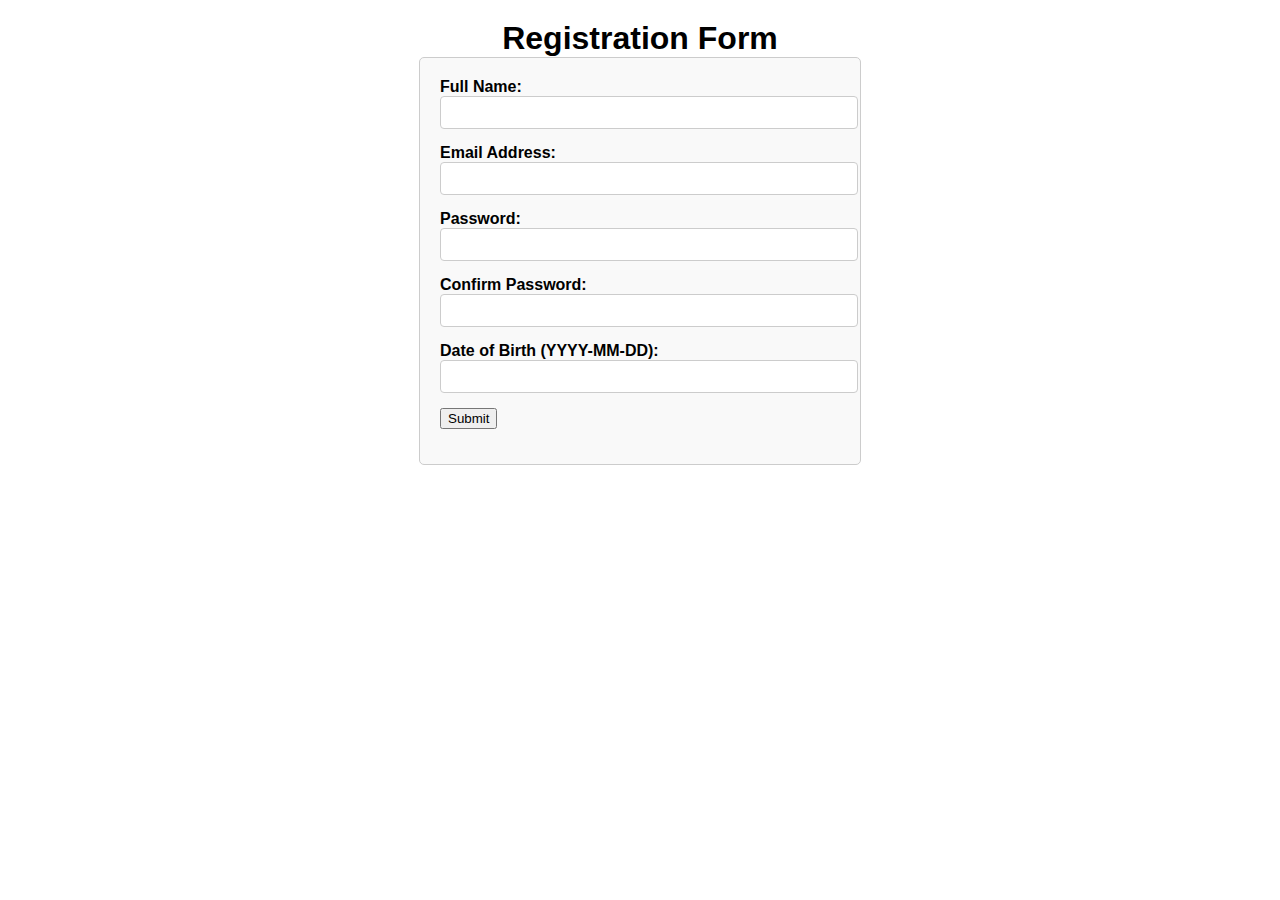
<file: ChrisAlister_218_lab6/index.html>
<!DOCTYPE html>
<html lang="en">
<head>
    <meta charset="UTF-8">
    <meta name="viewport" content="width=device-width, initial-scale=1.0">
    <title>Registration Form</title>
    <link rel="stylesheet" href="styles.css"> 
</head>
<body>
    <h1>Registration Form</h1>
    <form id="registrationForm" action="#" method="post">
        <div class="form-group">
            <label for="fullName">Full Name:</label>
            <input type="text" id="fullName" name="fullName" required>
            <span class="error" id="fullNameError"></span>
        </div>
        <div class="form-group">
            <label for="email">Email Address:</label>
            <input type="email" id="email" name="email" required>
            <span class="error" id="emailError"></span>
        </div>
        <div class="form-group">
            <label for="password">Password:</label>
            <input type="password" id="password" name="password" required>
            <span class="error" id="passwordError"></span>
        </div>
        <div class="form-group">
            <label for="confirmPassword">Confirm Password:</label>
            <input type="password" id="confirmPassword" name="confirmPassword" required>
            <span class="error" id="confirmPasswordError"></span>
        </div>
        <div class="form-group">
            <label for="dob">Date of Birth (YYYY-MM-DD):</label>
            <input type="text" id="dob" name="dob" required>
            <span class="error" id="dobError"></span>
        </div>
        <div class="form-group">
            <p id="ageMessage"></p>
        </div>
        <div class="form-group">
            <button type="submit" id="submitButton" >Submit</button>
        </div>
    </form>
    <script src="form.js"></script> 
</body>
</html>
</file>
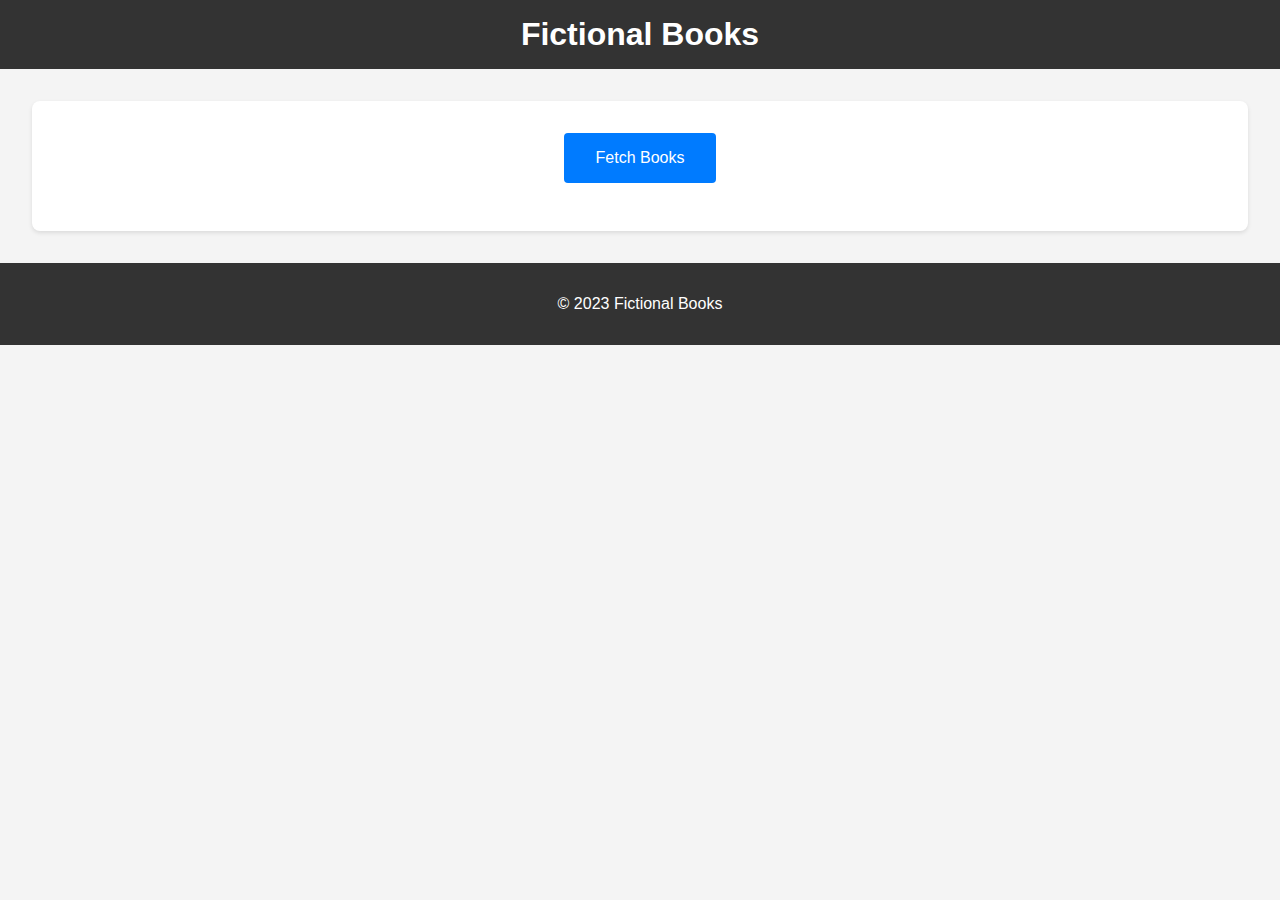
<file: ChrisAlister_218_lab7/index.html>
<!DOCTYPE html>
<html lang="en">
<head>
    <meta charset="UTF-8">
    <meta name="viewport" content="width=device-width, initial-scale=1.0">
    <title>Fictional Books</title>
    <link rel="stylesheet" href="styles.css">
</head>
<body>
    <header>
        <h1>Fictional Books</h1>
    </header>
    <main>
        <section class="books-container">
            <button id="fetchBooks">Fetch Books</button>
            <div id="bookList"></div>
        </section>
    </main>
    <footer>
        <p>&copy; 2023 Fictional Books</p>
    </footer>
    
    <script src="script.js"></script>
</body>
</html>
</file>
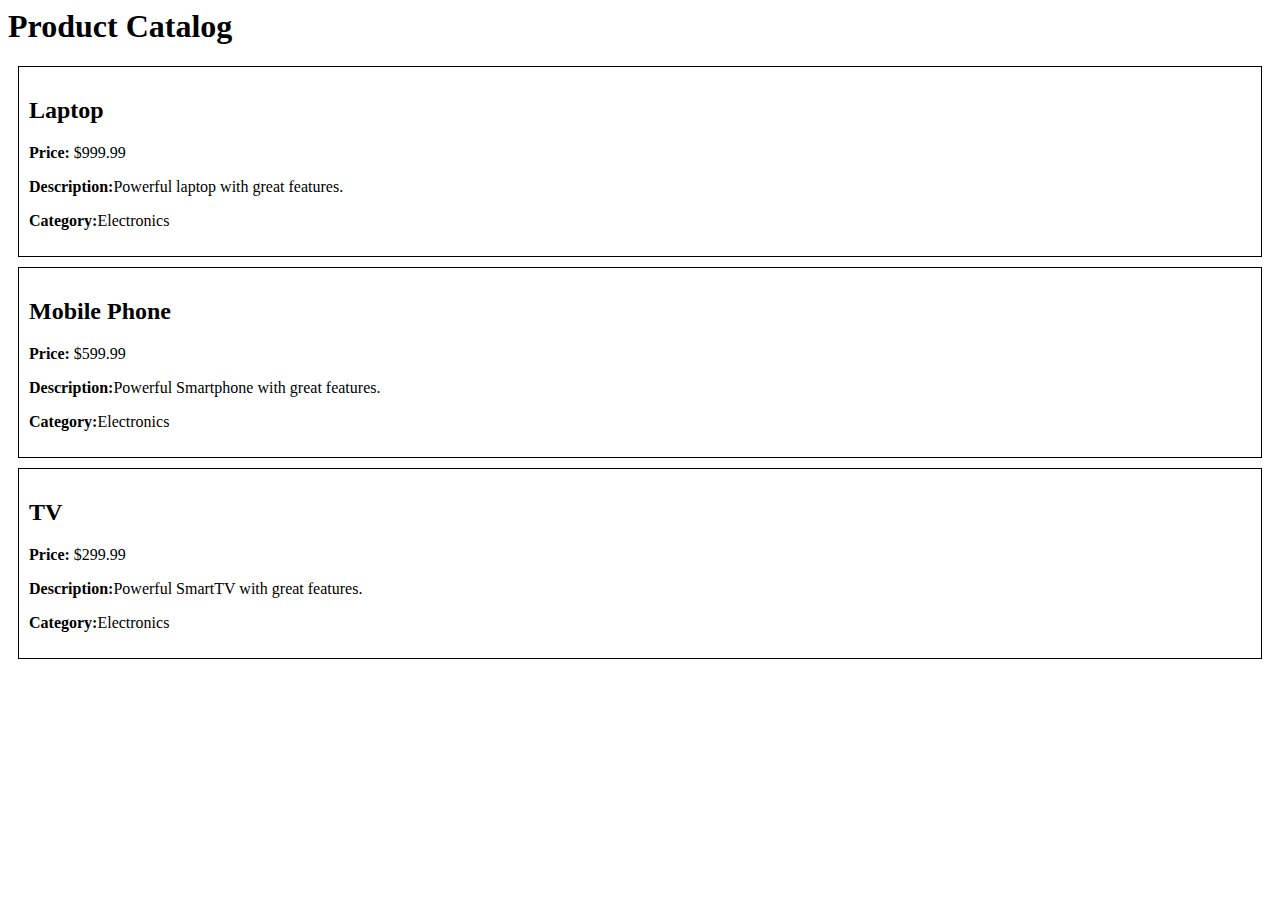
<file: ChrisAlister_218_Lab5/product_catalogue.html>
<html>
<head>
<meta http-equiv="Content-Type" content="text/html; charset=UTF-8">
<title>Product Catalog</title>
</head>
<body>
<h1>Product Catalog</h1>
<div style="border: 1px solid black; padding: 10px; margin: 10px;">
<h2>Laptop</h2>
<p><strong>Price:</strong> $999.99</p>
<p><strong>Description:</strong>Powerful laptop with great features.</p>
<p><strong>Category:</strong>Electronics</p>
</div>
<div style="border: 1px solid black; padding: 10px; margin: 10px;">
<h2>Mobile Phone</h2>
<p><strong>Price:</strong> $599.99</p>
<p><strong>Description:</strong>Powerful Smartphone with great features.</p>
<p><strong>Category:</strong>Electronics</p>
</div>
<div style="border: 1px solid black; padding: 10px; margin: 10px;">
<h2>TV</h2>
<p><strong>Price:</strong> $299.99</p>
<p><strong>Description:</strong>Powerful SmartTV with great features.</p>
<p><strong>Category:</strong>Electronics</p>
</div>
</body>
</html>
</file>
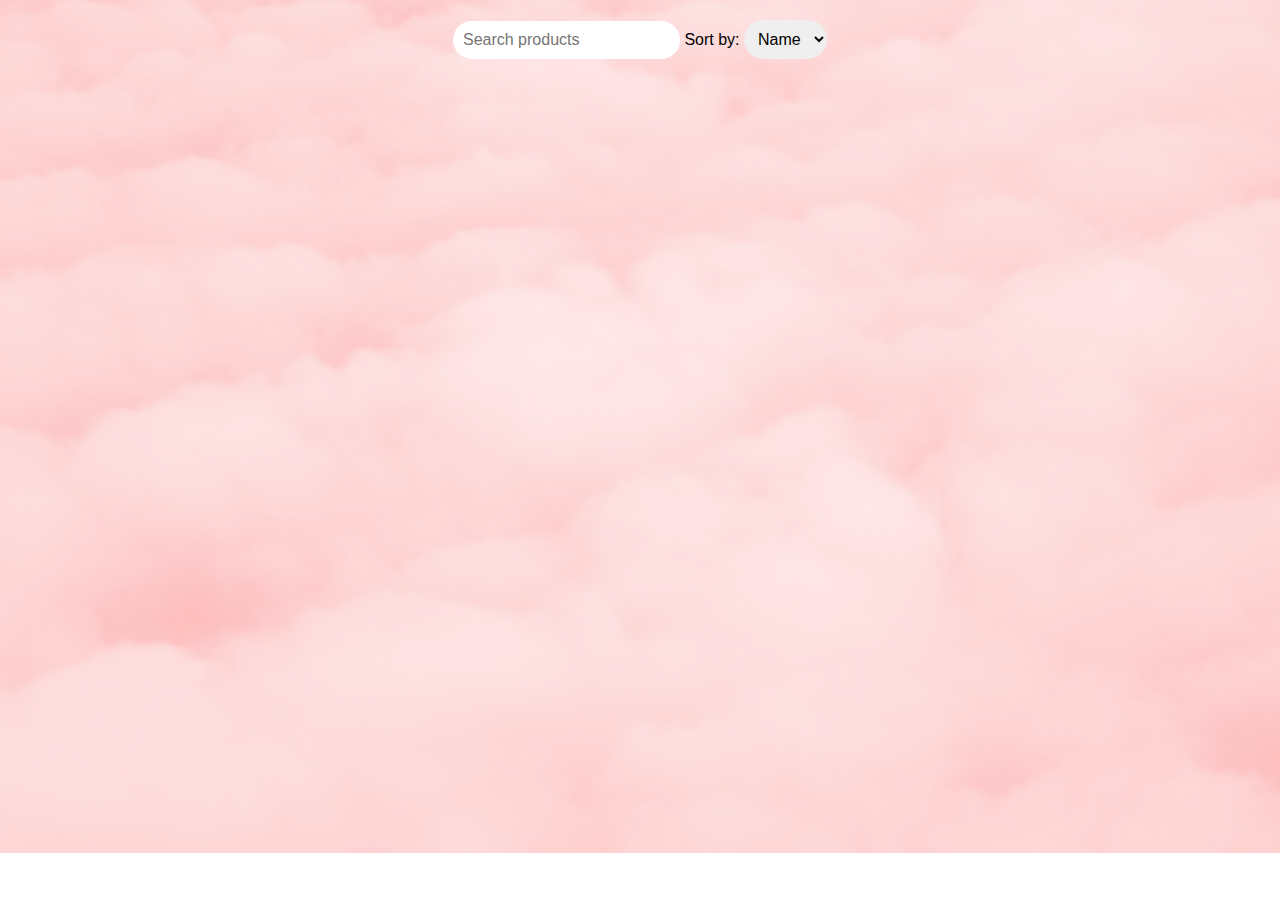
<file: ChrisAlister_218_lab8/lab8.html>
<!DOCTYPE html>
<html lang="en">
<head>
    <meta charset="UTF-8">
    <meta name="viewport" content="width=device-width, initial-scale=1.0">
    <title>Product Catalog</title>
    <link rel="stylesheet" href="./style2.css">
</head>
<body>
    <input type="text" id="searchInput" placeholder="Search products">
    <label for="sortBy">Sort by:</label>
    <select id="sortBy">
        <option value="name">Name</option>
        <option value="price">Price</option>
    </select>
    <div id="productList"></div>

    <script src="script.js">
        
    </script>
</body>
</html>
</file>
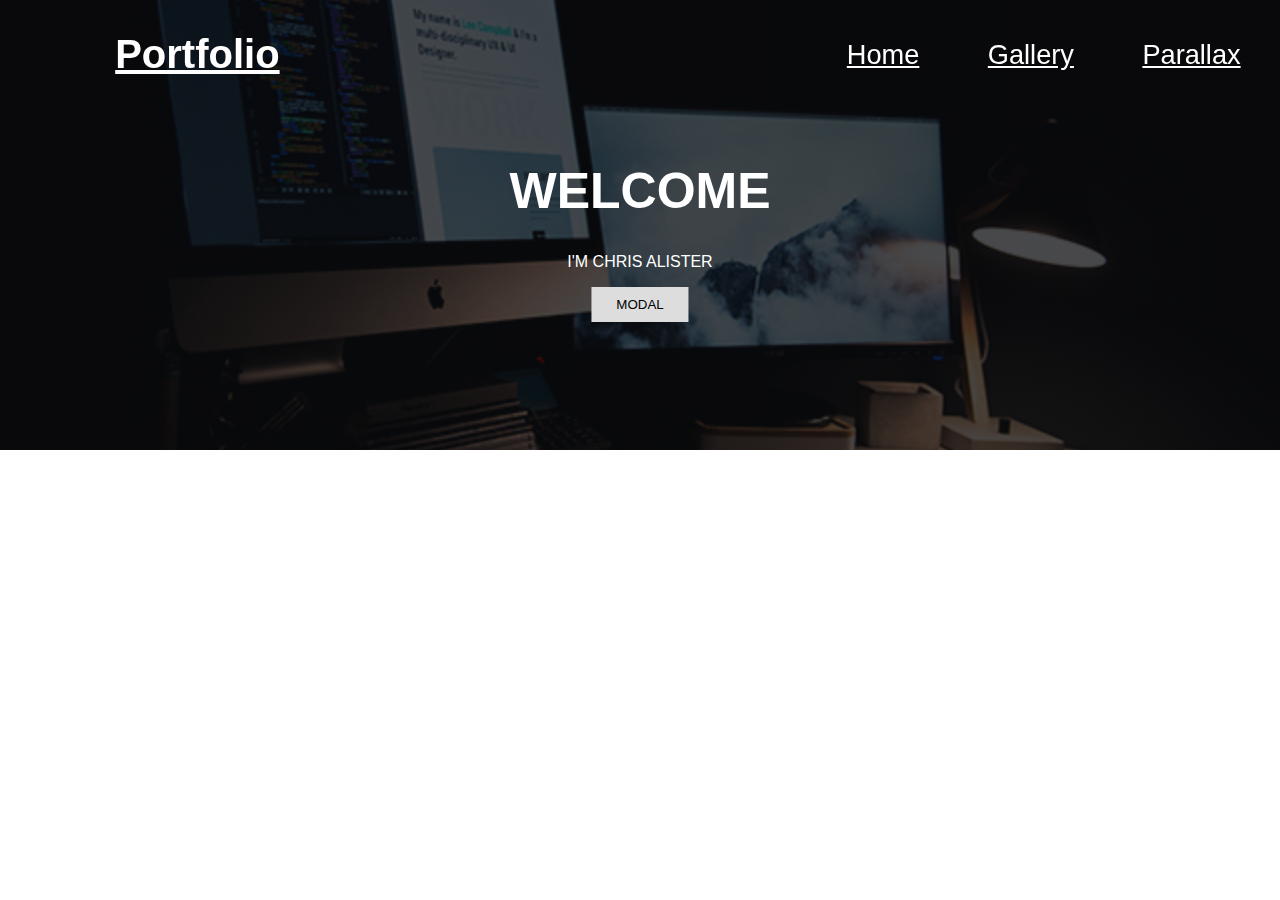
<file: portfolio/hero demo.html>
<!DOCTYPE html>
<html>
<head>
<meta name="viewport" content="width=device-width, initial-scale=1">
<link href='https://unpkg.com/boxicons@2.1.4/css/boxicons.min.css' rel='stylesheet'>
<!-- <link rel="stylesheet" href="css/style.css"> -->
<style>
body, html {
  height: 100%;
  margin: 0;
  font-family: Arial, Helvetica, sans-serif;
}

.logo {
            font-size: 2.5rem;
            color: #fff;
            font-weight: 600;
            cursor: default;
        }

        .navbar a {
            font-size: 1.7rem;
            color: #fff;
            margin-left: 4rem;
            transition: .3s;
        }

        .navbar a:hover,
        .navbar a.active {
            color:#0ef;
        }

        .header {
            position: fixed;
            top: 0;
            left: 0;
            width: 100%;
            padding: 2rem 9%;
            background: var(--bg-color);
            display: flex;
            justify-content: space-between;
            align-items: center;
            z-index: 100;
        }

        section {
            min-height: 100vh;
            padding: 10rem 9% 2rem;
        }

        #menu-icon {
    font-size: 3.6rem;
    color:var(--text-color);
    display: none;
}


.hero-image {
  background-image: linear-gradient(rgba(0, 0, 0, 0.5), rgba(0, 0, 0, 0.5)), url("img/portfolio1.jpg");
  height: 50%;
  background-position: center;
  background-repeat: no-repeat;
  background-size: cover;
  position: relative;
}

.hero-text {
  text-align: center;
  position: absolute;
  top: 50%;
  left: 50%;
  transform: translate(-50%, -50%);
  color: white;
}

.hero-text button {
  border: none;
  outline: 0;
  display: inline-block;
  padding: 10px 25px;
  color: black;
  background-color: #ddd;
  text-align: center;
  cursor: pointer;
}

.hero-text button:hover {
  background-color: #555;
  color: white;
}

/* Modal styles */
.modal {
  display: none;
  position: fixed;
  top: 0;
  left: 0;
  width: 100%;
  height: 100%;
  background-color: rgba(0, 0, 0, 0.5);
}

.modal-content {
  background-color: #fff;
  max-width: 400px;
  margin: 100px auto;
  padding: 20px;
  border-radius: 5px;
}

.close-btn {
  float: right;
  cursor: pointer;
}
</style>
</head>
<body>
    <header class="header">
        <a href="#" class="logo">Portfolio</a>
        <i class='bx bx-menu' id="menu-icon"></i>
        <nav class="navbar">
            <a href="index.html">Home</a>
            <a href="gallery.html">Gallery</a>
            <a href="parallaxX.html">Parallax</a>
            <a href="gallery.html">Gallery</a>
        </nav>
    </header>

<div class="hero-image">
  <div class="hero-text">
    <h1 style="font-size:50px">WELCOME</h1>
    <p>I'M CHRIS ALISTER</p>
    <button onclick="openModal()">MODAL</button>
  </div>
</div>



<!-- Modal -->
<div id="hireModal" class="modal">
  <div class="modal-content">
    <span class="close-btn" onclick="closeModal()">&times;</span>
    <h2>MODAL POPUP</h2>
    <p>THIS IS AN EXAMPLE FOR MODAL</p>
    </form>
  </div>
</div>

<!-- JavaScript to control modals -->
<script>
function openModal() {
  var modal = document.getElementById('hireModal');
  modal.style.display = "block";
}

function closeModal() {
  var modal = document.getElementById('hireModal');
  modal.style.display = "none";
}

// Close the modal if the user clicks outside of it
window.onclick = function(event) {
  var modal = document.getElementById('hireModal');
  if (event.target == modal) {
    modal.style.display = "none";
  }
}
</script>


</body>
</html>
</file>
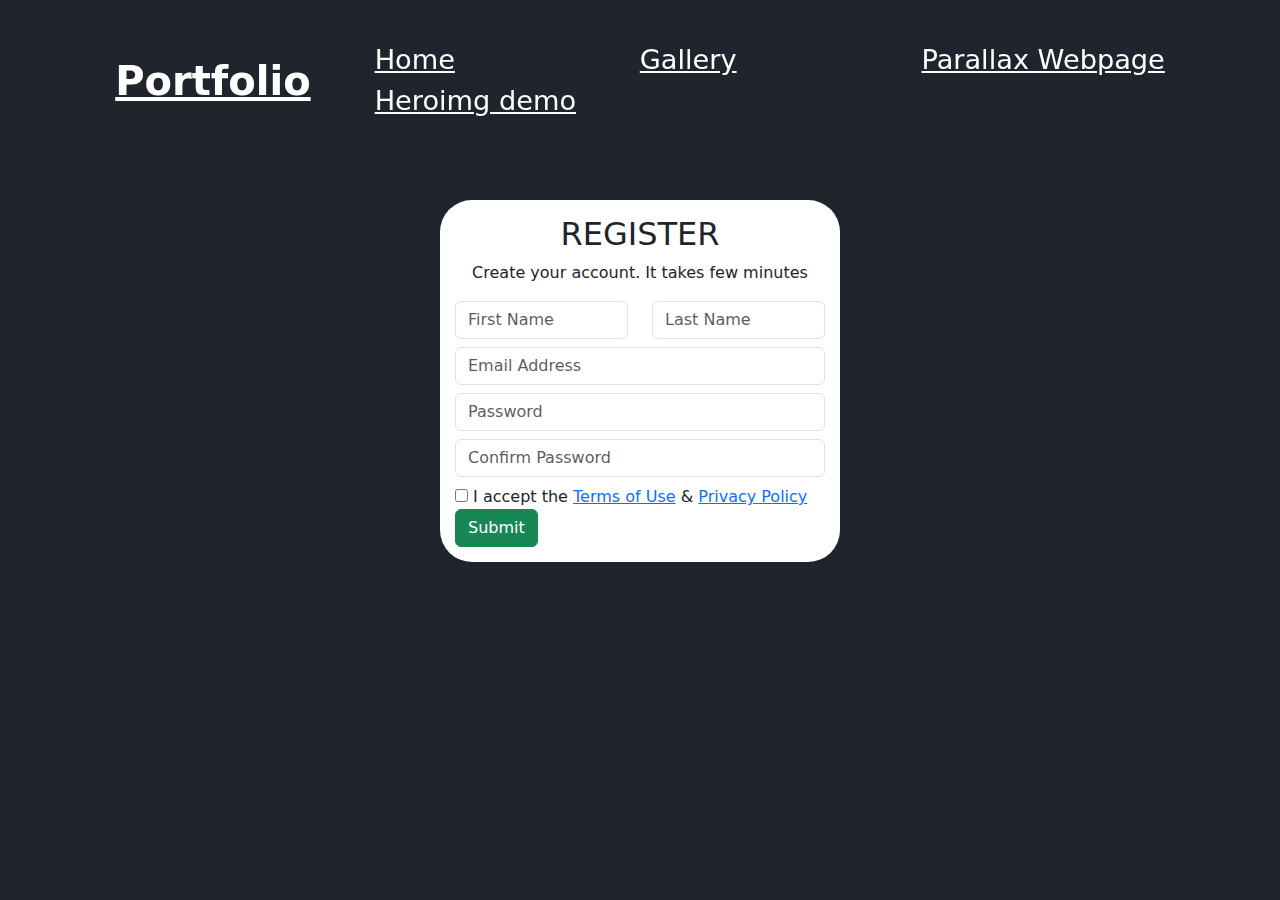
<file: portfolio/register.html>
<!DOCTYPE html>
<html>
<head>
    <title>Registration Form</title>
    <link rel="stylesheet" href="https://cdn.jsdelivr.net/npm/bootstrap@5.2.3/dist/css/bootstrap.min.css">
    <link href="https://cdn.jsdelivr.net/npm/bootstrap@5.3.1/dist/css/bootstrap.min.css" rel="stylesheet" integrity="sha384-4bw+/aepP/YC94hEpVNVgiZdgIC5+VKNBQNGCHeKRQN+PtmoHDEXuppvnDJzQIu9" crossorigin="anonymous">
    <link href='https://unpkg.com/boxicons@2.1.4/css/boxicons.min.css' rel='stylesheet'>
    <style type="text/css">
        body{
            padding-top: 200px;
            background: #1f242d;

        }
        .form-signup{
            margin:0 auto;
            max-width: 400px;
            background-color: white;
            padding: 15px;
            border-radius: 2rem;
        }
        .form-signup h2{
            text-align: center;
        }
        .form-signup p{
            text-align: center;
        }

        .logo {
            font-size: 2.5rem;
            color: #fff;
            font-weight: 600;
            cursor: default;
        }

        .navbar a {
            font-size: 1.7rem;
            color: #fff;
            margin-left: 4rem;
            transition: .3s;
        }

        .navbar a:hover,
        .navbar a.active {
            color:#0ef;
        }

        .header {
            position: fixed;
            top: 0;
            left: 0;
            width: 100%;
            padding: 2rem 9%;
            background: var(--bg-color);
            display: flex;
            justify-content: space-between;
            align-items: center;
            z-index: 100;
        }

        section {
            min-height: 100vh;
            padding: 10rem 9% 2rem;
        }

        #menu-icon {
    font-size: 3.6rem;
    color:var(--text-color);
    display: none;
}
.footer{
    display: flex;
    justify-content: space-between;
    align-items: center;
    flex-wrap: wrap;
    padding: 2rem 9%;
    background: var(--second-bg-color);
}

.footer-text{
    font-size: 2rem;
    align-items: center;

}

    </style>
</head>
<body>
    <header class="header">
        <a href="#" class="logo">Portfolio</a>
        <i class='bx bx-menu' id="menu-icon"></i>
        <nav class="navbar">
            <a href="index.html">Home</a>
            <a href="gallery.html">Gallery</a>
            <a href="parallaxX.html">Parallax Webpage</a>
            <a href="hero demo.html">Heroimg demo</a>
        </nav>
    </header>
    <div class="container">
        <form class="form-signup">
            <h2>REGISTER</h2>
            <p>Create your account. It takes few minutes</p>
            <div class="form-group">
                <div class="row">
                    <div class="col-md-6" >
                        <input type="text" class="form-control" name="firstname" placeholder="First Name">
                    </div>
                    <div class="col-md-6 mb-2">
                        <input type="text" name="lastname" class="form-control" placeholder="Last Name">
                    </div>
                </div>
                <div class="form-group mb-2">
                    <input type="email" class="form-control" name="email" placeholder="Email Address">
                </div>
                <div class="form-group mb-2" >
                    <input type="password" class="form-control" name="password" placeholder="Password">
                </div>
                <div class="form-group mb-2">
                    <input type="password" class="form-control" name="confirm_password" placeholder="Confirm Password">
                </div>
                <div class="form-group">
                    <label>
                        <input type="checkbox" name="">
                        I accept the <a href="#">Terms of Use</a> & <a href="">Privacy Policy</a>
                    </label>
                </div>
            </div>
            <input type="submit" class="btn btn-success btn-block" name="" value="Submit">
        </form>
    </div>

    <footer class="footer">
        <div class="footer-text">
            <p>Thank You So Much! Please Visit Again. Regards- Chris Alister</p>
        </div>
    </footer>
    
</body>
</html>
</file>
<file: ChrisAlister_218_lab6/styles.css>
body, h1, form {
    margin: 0;
    padding: 0;
}

body {
    font-family: Arial, sans-serif;
}

h1 {
    text-align: center;
    margin-top: 20px;
}

form {
    max-width: 400px;
    margin: 0 auto;
    padding: 20px;
    border: 1px solid #ccc;
    border-radius: 5px;
    background-color: #f9f9f9;
}

.form-group {
    margin-bottom: 15px;
}

label {
    font-weight: bold;
    display: block;
}

input[type="text"],
input[type="email"],
input[type="password"] {
    width: 100%;
    padding: 8px;
    border: 1px solid #ccc;
    border-radius: 4px;
}

.error {
    color: red;
    font-size: 12px;
}

.success {
    color: green;
}

#ageMessage {
    color: red;
    font-size: 14px;
    font-weight: bold;
}

button:disabled {
    background-color: #ccc;
    cursor: not-allowed;
}
</file>
<file: ChrisAlister_218_lab7/styles.css>
/* styles.css */

body {
    font-family: Arial, sans-serif;
    margin: 0;
    padding: 0;
    background-color: #f4f4f4;
}

header {
    background-color: #333;
    color: #fff;
    text-align: center;
    padding: 1rem 0;
}

h1 {
    margin: 0;
}

main {
    padding: 2rem;
}

.books-container {
    background-color: #fff;
    border-radius: 8px;
    box-shadow: 0 2px 4px rgba(0, 0, 0, 0.1);
    padding: 2rem;
    text-align: center;
}

button {
    padding: 1rem 2rem;
    background-color: #007bff;
    color: #fff;
    border: none;
    border-radius: 4px;
    cursor: pointer;
    font-size: 16px;
    transition: background-color 0.3s ease;
}

button:hover {
    background-color: #0056b3;
}

#bookList {
    margin-top: 1rem;
    text-align: left;
}

ul {
    list-style: none;
    padding: 0;
}

li {
    margin-bottom: 0.5rem;
    padding: 0.5rem;
    background-color: #f0f0f0;
    border-radius: 4px;
}

footer {
    background-color: #333;
    color: #fff;
    text-align: center;
    padding: 1rem 0;
}
</file>
<file: ChrisAlister_218_lab8/style2.css>
/* Style for the body */
body {
    font-family: Arial, sans-serif;
    text-align: center;
    margin: 20px;
    background-image: url(3.jpg);
    background-repeat: no-repeat;
    background-size: cover;
}

/* Style for the search input */
/* Style for the search input and "Sort by" select element */
#searchInput,
#sortBy {
    font-size: 16px;
    padding: 10px;
    border: none;
    border-radius: 20px; /* Rounded corners */
    outline: none;
    transition: all 0.3s ease; /* Smooth transition animation */
}

/* Add hover and focus styles */
#searchInput:hover,
#sortBy:hover,
#searchInput:focus,
#sortBy:focus {
    background-color: rgba(255, 255, 255, 0.8); /* Change background color on hover and focus */
    box-shadow: 0 0 5px rgba(0, 0, 0, 0.2); /* Add shadow on hover and focus */
}

/* Style for each product container */
/* Style for each product container */
.product {
    display: flex;
    flex-direction: column;
    justify-content: center;
    align-items: center;
    text-align: center;
    border: 1px solid #ccc;
    padding: 10px;
    margin: 10px;
    width: 300px;
    box-shadow: 0 0 5px rgba(0, 0, 0, 0.2);
    background-color: rgb(212, 165, 248);
    transition: transform 0.3s ease; /* Add zoom-in transition */
}

/* Apply zoom-in effect on hover */
.product:hover {
    transform: scale(1.05); /* Scale up by 5% */
}


.product img {
    max-width: 100%;
    height: auto;
}

/* Style for product titles */
h2 {
    font-size: 18px;
    margin: 5px 0;
}

/* Style for product descriptions */
p {
    margin: 5px 0;
}

/* Style for the search bar and sorting options */
#searchInput,
#sortBy {
    font-size: 16px;
}

/* Style for the product list container */
#productList {
    display: flex;
    flex-wrap: wrap;
    justify-content: center;
}
</file>
<file: portfolio/css/style.css>
@import url('https://fonts.googleapis.com/css2?family=Poppins:wght@300;400;500;600;700;800;900&display=swap');

* {
    margin: 0;
    padding: 0;
    box-sizing: border-box;
    text-decoration: none;
    border: none;
    outline: none;
    scroll-behavior: smooth;
    font-family: 'Poppins', sans-serif;
}

:root { 
    --bg-color: #1f242d;
    --second-bg-color:#323946;
    --text-color:#fff;
    --main-color:#0ef;

}

html {
    font-size: 62.5%;
    overflow-x: hidden;
}
body {
    background: var(--bg-color);
    color: var(--text-color);
}

section {
    min-height: 100vh;
    padding: 10rem 9% 2rem;
}


.header {
    position: fixed;
    top: 0;
    left: 0;
    width: 100%;
    padding: 2rem 9%;
    background: var(--bg-color);
    display: flex;
    justify-content: space-between;
    align-items: center;
    z-index: 100;
}

.logo {
    font-size: 2.5rem;
    color: var(--text-color);
    font-weight: 600;
    cursor: default;
}

.navbar a {
    font-size: 1.7rem;
    color: var(--text-color);
    margin-left: 4rem;
    transition: .3s;
}

.navbar a:hover,
.navbar a.active {
    color:var(--main-color)
}

#menu-icon {
    font-size: 3.6rem;
    color:var(--text-color);
    display: none;
}

.home {
    display: flex;
    justify-content: center;
    align-items: center;
}

.home-content h3 {
    font-size: 3.2rem;
    font-weight: 700;
}

.home-content h3:nth-of-type(2){
    margin-bottom: 2rem;
}

span{
    color: var(--main-color);
}

.home-content h1 {
    font-size: 5.6rem;
    font-weight: 700;
    line-height: 1.3;
}

.home-img img {
    width: 35vw;
    padding: 8rem;
}

.home-content p {
    font-size: 1.6rem;
}

.social-media a{
    display: inline-flex;
    justify-content: center;
    align-items: center;
    width: 4rem;
    height: 4rem;
    background: transparent;
    border: .2rem solid var(--main-color);
    border-radius: 50%;
    font-size: 2rem;
    color: var(--main-color);
    margin: 3rem 1.5rem 3rem 0;
    transition: .5s ease;
}

.social-media a:hover{
    background: var(--main-color);
    color: var(--second-bg-color);
    box-shadow: 0 0 1rem var(--main-color);
}

.btn{
    display: inline-block;
    padding: 1rem 2.8rem;
    background: var(--main-color);
    border-radius: 4rem;
    box-shadow: 0 0 1rem var(--main-color);
    font-size: 1.6rem;
    color: var(--second-bg-color);
    letter-spacing: .1rem;
    font-weight: 600;
}

.btn:hover{
    box-shadow: none;
}

.portfolio{
    background: var(--second-bg-color);
}

.portfolio h2{
    margin-bottom: 4rem;
    text-align: center;
    font-size: xx-large;
}

.portfolio-container{
    display: grid;
    grid-template-columns: repeat(3,1fr);
    align-items: center;
    gap: 2.5rem;
}

.portfolio-container .portfolio-box{
    position: relative;
    border-radius: 2rem;
    box-shadow: 0 0 1rem var(--bg-color);
    overflow: hidden;
    display: flex;
}

.portfolio-box img{
    width: 100%;

}

.footer{
    display: flex;
    justify-content: space-between;
    align-items: center;
    flex-wrap: wrap;
    padding: 2rem 9%;
    background: var(--second-bg-color);
}

.footer-text{
    font-size: 2rem;
    align-items: center;

}
</file>
